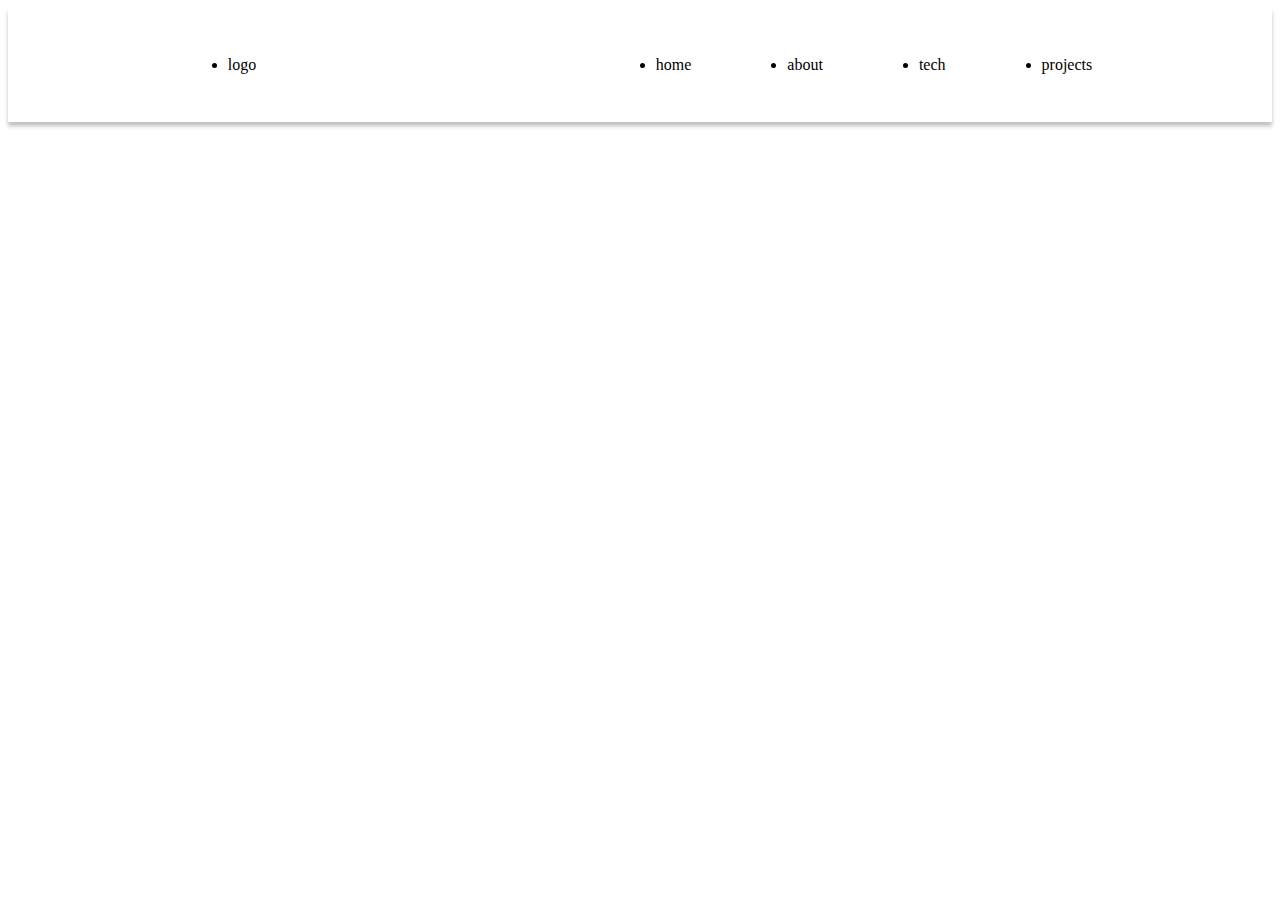
<file: nav.html>
<!DOCTYPE html>
<html lang="en">
<head>
    <meta charset="UTF-8">
    <meta name="viewport" content="width=device-width, initial-scale=1.0">
    <link rel="stylesheet" href="navbar.css">
    <link rel="stylesheet" href="https://cdnjs.cloudflare.com/ajax/libs/font-awesome/4.7.0/css/font-awesome.min.css">
    <title>Document</title>
</head>
<body>

    <nav>
        <ul>
            <li>logo</li>
        </ul>
        <ul class="nav-right" id="myNav-right">
            <a href="javascript:void(0)" onclick="myFunction()" class="icon">
                <i class="fa fa-bars"></i>
            </a>
            <li>home</li>
            <li>about</li>
            <li>tech</li>
            <li>projects</li>
        </ul>
    </nav>
    
</body>

<script>
    function myFunction() {
        var x = document.getElementById("myNav-right");
        if (x.className === "nav-right") {
            x.className += "tambahan";
        } else {
            x.className = "nav-right";
        }
    }
</script>
</html>
</file>
<file: navbar.css>
nav{
    padding: 2rem 0 2rem 0;
    margin-bottom: 5rem;
    display: flex;
    justify-content: space-around;
    box-shadow: 0px 4px 4px 0px rgba(0, 0, 0, 0.25);
}

.nav-right{
    display: flex;
    gap: 6rem;
}

.nav-right .icon {
    display: none;
}

@media screen and (max-width: 600px) {
    .nav-right .icon {
        display: block;
    }

    .nav-right li {
        display: none;
    }
}
</file>
